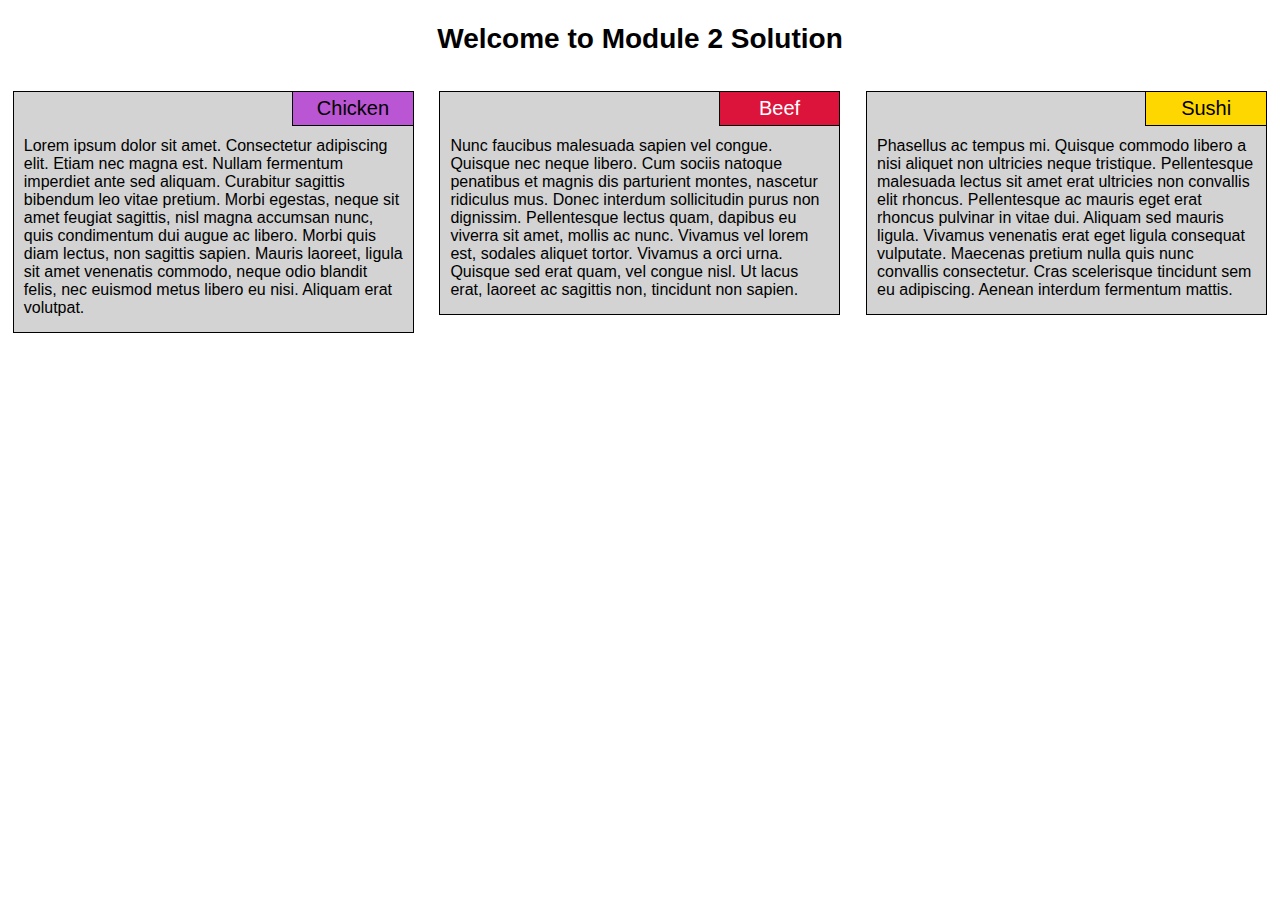
<file: index.html>
<!doctype html>
<html class="no-js" lang="">
    <head>
        <meta charset="utf-8">
        <meta http-equiv="x-ua-compatible" content="ie=edge">
        <title>A Web Page</title>
        <meta name="viewport" content="width=device-width, initial-scale=1">

        <link rel="stylesheet" href="css/style.css">
        
    </head>
    <body>
        <div class="container">
            <h2>Welcome to Module 2 Solution</h2>
            <div class="text-container">
                <div class="text-box first">
                    <p>Lorem ipsum dolor sit amet. Consectetur adipiscing elit. Etiam nec magna est. Nullam fermentum imperdiet ante sed aliquam. Curabitur sagittis bibendum leo vitae pretium. Morbi egestas, neque sit amet feugiat sagittis, nisl magna accumsan nunc, quis condimentum dui augue ac libero. Morbi quis diam lectus, non sagittis sapien. Mauris laoreet, ligula sit amet venenatis commodo, neque odio blandit felis, nec euismod metus libero eu nisi. Aliquam erat volutpat. </p>
                    <div class="text-title">
                        Chicken
                    </div>
                </div>
                <div class="text-box second">
                    <p>Nunc faucibus malesuada sapien vel congue. Quisque nec neque libero. Cum sociis natoque penatibus et magnis dis parturient montes, nascetur ridiculus mus. Donec interdum sollicitudin purus non dignissim. Pellentesque lectus quam, dapibus eu viverra sit amet, mollis ac nunc. Vivamus vel lorem est, sodales aliquet tortor. Vivamus a orci urna. Quisque sed erat quam, vel congue nisl. Ut lacus erat, laoreet ac sagittis non, tincidunt non sapien. </p>
                    <div class="text-title">
                        Beef
                    </div>
                </div>
                <div class="text-box third">
                    <p>Phasellus ac tempus mi. Quisque commodo libero a nisi aliquet non ultricies neque tristique. Pellentesque malesuada lectus sit amet erat ultricies non convallis elit rhoncus. Pellentesque ac mauris eget erat rhoncus pulvinar in vitae dui. Aliquam sed mauris ligula. Vivamus venenatis erat eget ligula consequat vulputate. Maecenas pretium nulla quis nunc convallis consectetur. Cras scelerisque tincidunt sem eu adipiscing. Aenean interdum fermentum mattis.</p>
                    <div class="text-title">
                        Sushi
                    </div>
                </div>
            </div>
        </div>
    </body>
</html>
</file>
<file: css/style.css>
/*
 * Desktop >= 992px 
 * Tablet >= 768px && < 992px
 * Mobile < 768px
 */

body {
 	font-family: Verdana, Arial, sans-serif;
 	margin: 0;
 	padding: 0;
}

h2 {
 	text-align: center;
 	padding: 0 15px;
 	font-size: 175%;
}

.container {
	padding: 0 15px;
	box-sizing: border-box;
}

.text-box {
	border: 1px solid #000;
	box-sizing: border-box;
	position: relative;
	margin: 20px auto;
	max-width: 400px;
	background: #D3D3D3;
	height: 100%;
}

.text-box p {
	margin: 45px 10px 15px;
}

.text-title {
	position: absolute;
	top: 0;
	right: 0;
	width: 30%;
	text-align: center;
	background: #BA55D3;
	padding: 5px 0;
	border-left: 1px solid #000;
	border-bottom: 1px solid #000;
	font-size: 125%;
}

.second .text-title {
	background: #DC143C;
	color: #fff;
}

.third .text-title {
	background: #FFD700;
}

@media screen and (min-width:768px) {
	.container {
		padding: 0;
	}
	.text-box {
		width: 48%;
		margin: 1%;
		float: left;
		max-width: none;
	}
	.text-box.third {
		width: 98%;
	}
}

@media screen and (min-width:992px) {
	.text-box {
		width: 31.33%;
		margin: 1%;
	}
	.text-box.third {
		width: 31.33%;
	}
}
</file>
